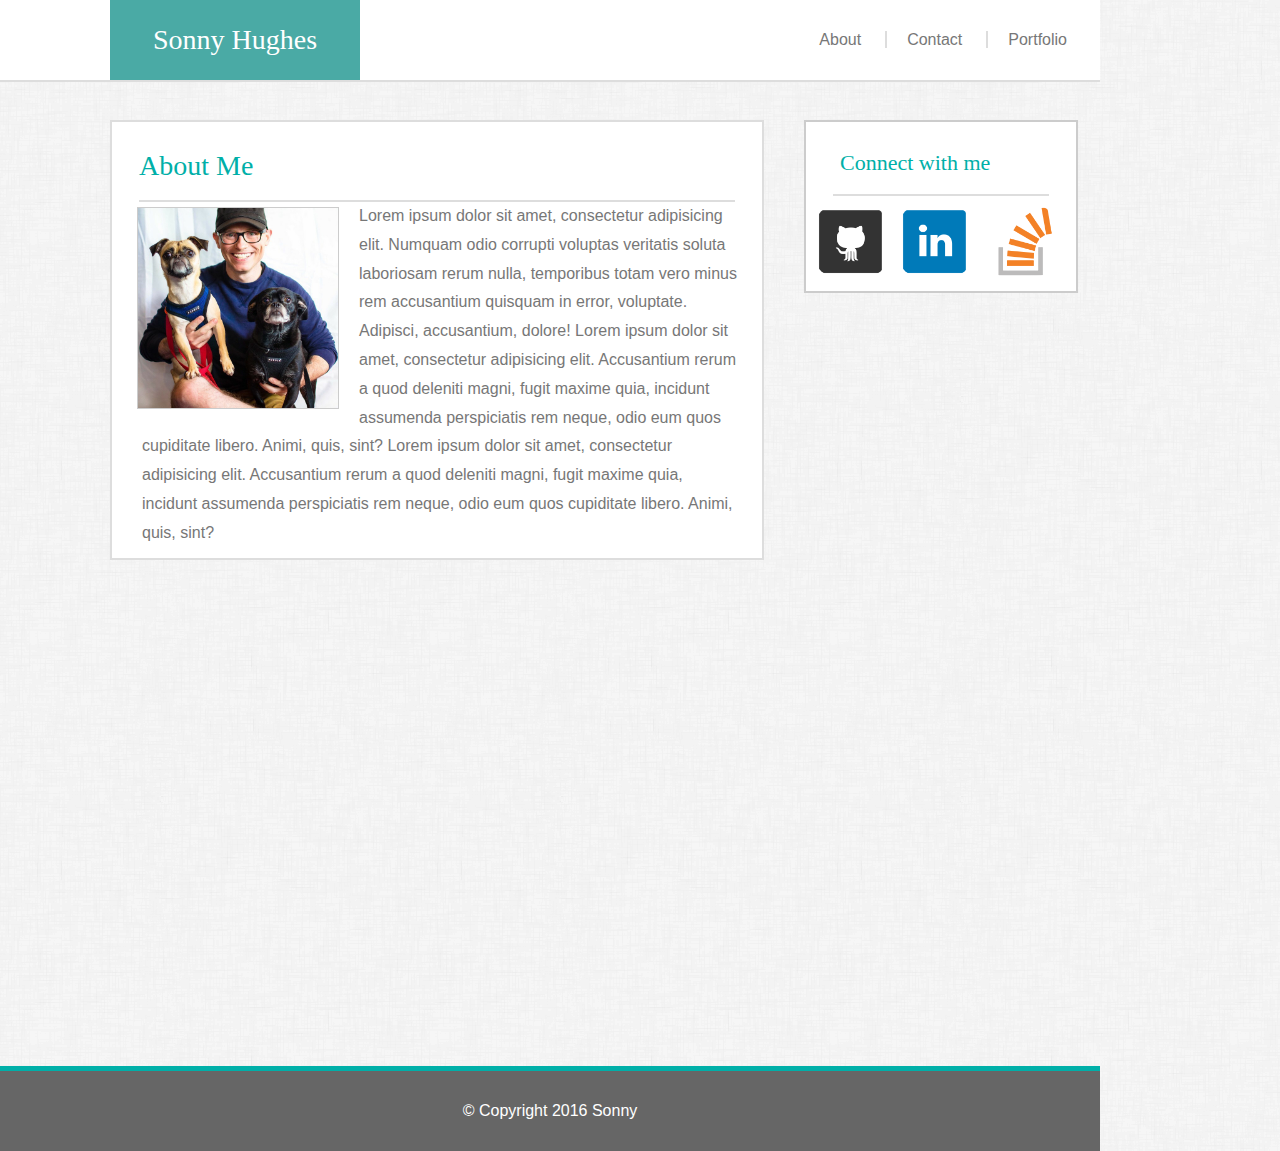
<file: index.html>
<!DOCTYPE html>
<html>

 <head>
	<title>Sonny Hughes' Portfolio</title>
	<link rel="stylesheet" type="text/css" href="assets/css/reset.css">
	<link rel="stylesheet" type="text/css" href="assets/css/style.css">
</head>

<body>

	<header>
		<div id='name'>
			<h2>Sonny Hughes</h2>
		</div>

		<ul>
			<li class="navLinks" id="about">
				<a href="index.html">About</a>
			</li>
			<li class="navLinks" id="contact">
				<a href="contact.html">Contact</a>
			</li>
			<li class="navLinks" id="portfolio">
				<a href="portfolio.html">Portfolio</a>
			</li>
		</ul>
	</header>
		
	<div class="mainContent" id="bio">
		<h2 class="mainContentHeader">About Me</h2>
		<img src="assets/images/sonny_headshot.jpg" alt="SonnyHughes" id="headshot"/>
		<p id="aboutText">Lorem ipsum dolor sit amet, consectetur adipisicing elit. Numquam odio corrupti voluptas veritatis soluta laboriosam rerum nulla, temporibus totam vero minus rem accusantium quisquam in error, voluptate. Adipisci, accusantium, dolore!  Lorem ipsum dolor sit amet, consectetur adipisicing elit. Accusantium rerum a quod deleniti magni, fugit maxime quia, incidunt assumenda perspiciatis rem neque, odio eum quos cupiditate libero. Animi, quis, sint?
		Lorem ipsum dolor sit amet, consectetur adipisicing elit. Accusantium rerum a quod deleniti magni, fugit maxime quia, incidunt assumenda perspiciatis rem neque, odio eum quos cupiditate libero. Animi, quis, sint?</p>
	</div>

	<div class="connect">
		<h2 id="connectWithMe">Connect with me</h2>
		
		<a href="https://github.com/sonnyhughes">
			<img src="assets/images/github_icon.png" alt="Github" id="github-image" class="connectImages"/>
		</a>
		<a href="https://www.linkedin.com/in/richard-hughes-a12a589b/">
			<img src="assets/images/linkedin_icon.png" alt="LinkedIn" id="linkedin-image" class="connectImages"/>
		</a>
		<a href="https://stackoverflow.com/users/8864879/richard-hughes?tab=profile">
			<img src="assets/images/stackoverflow_icon.png" alt="Stack Overflow" id="SO-image" class="connectImages"/>
		</a>
	</div> 

	<footer>
		<h3 id="copyright">&#169; Copyright 2016 Sonny</h3>
	</footer> 

</body>

</html>
</file>
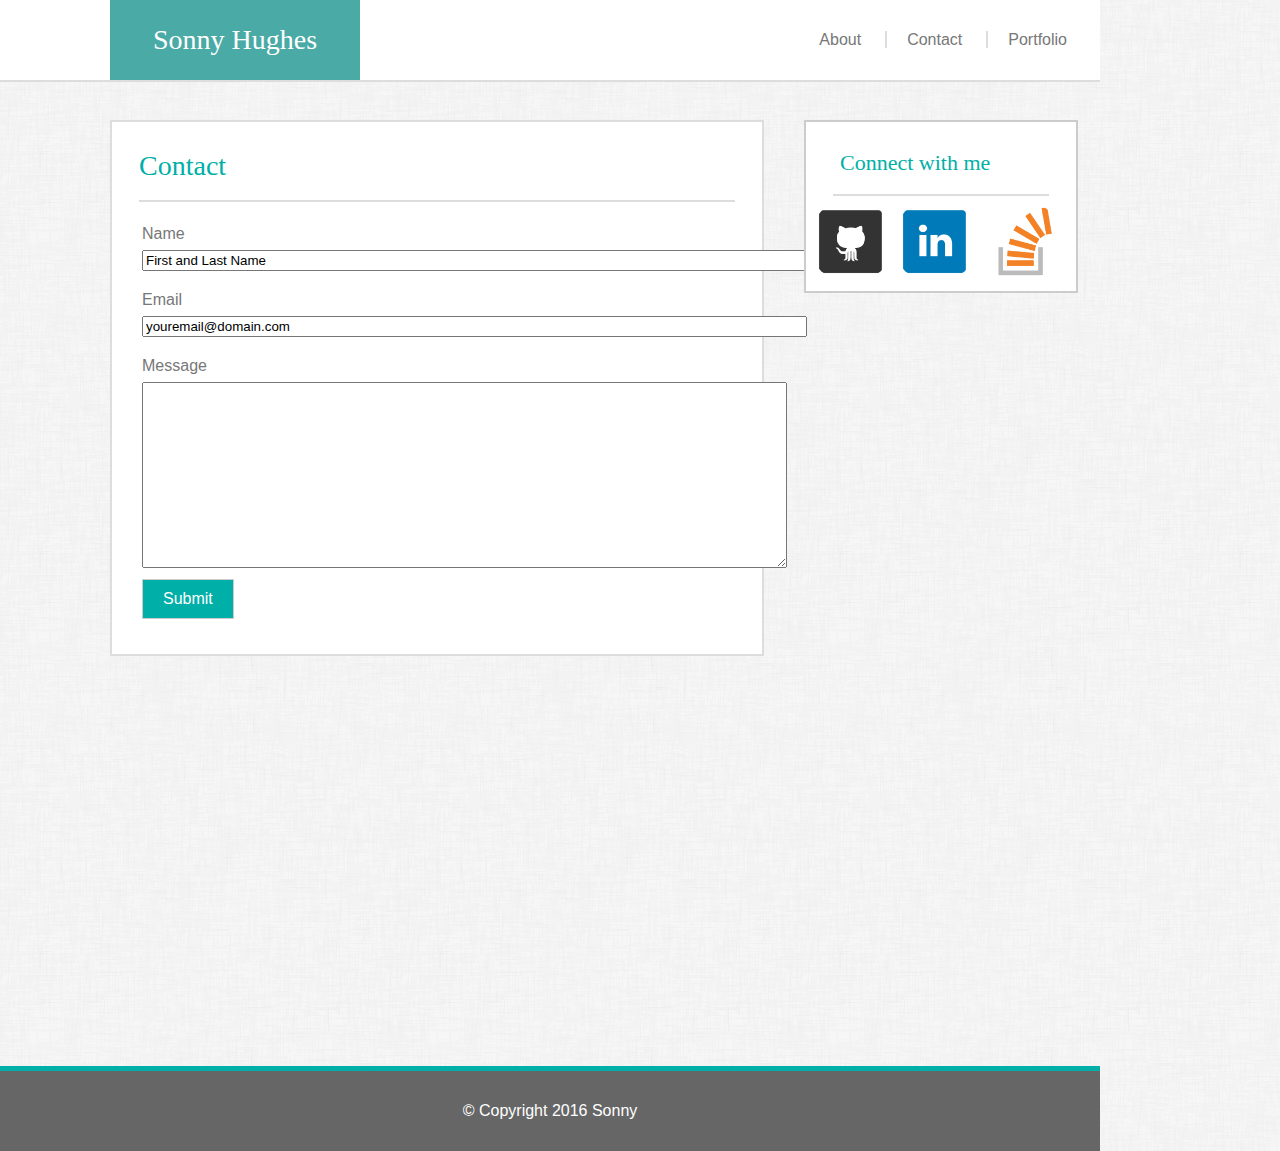
<file: contact.html>
<!DOCTYPE html>
<html>

 <head>
	<title>Sonny Hughes' Portfolio</title>
	<link rel="stylesheet" type="text/css" href="assets/css/reset.css">
	<link rel="stylesheet" type="text/css" href="assets/css/style.css">
</head>

<body>
	
	<header>
		<div id='name'>
			<h2>Sonny Hughes</h2>
		</div>

		<ul>
			<li class="navLinks" id="about">
				<a href="index.html">About</a>
			</li>
			<li class="navLinks" id="contact">
				<a href="contact.html">Contact</a>
			</li>
			<li class="navLinks" id="portfolio">
				<a href="portfolio.html">Portfolio</a>
			</li>
		</ul>
	</header>

	<div class="mainContent" id="contactForm">
		<h2 class="mainContentHeader" id="contactHeader">Contact</h2>
		<br>
		<form>
		  Name
		  	<br>
		  	<br>
		  	<input type="text" name="formName" value="First and Last Name" size="80%">
		  	<br>
		  	<br>
		  	<br>
		 Email
		 	<br>
		 	<br>
		 	<input type="text" name="formEmail" value="youremail@domain.com" size="80%">
		 	<br>
		 	<br>
		 	<br>
		 Message
		 	<br>
		 	<br>
		  	<textarea name="formMessage" cols="78" rows="12"></textarea> 
		  	<br>
			<br>
			<button type="submit" form="contactForm" value="Submit">Submit</button>
		</form>
	</div>

	<div class="connect">
		<h2 id="connectWithMe">Connect with me</h2>
		
		<a href="https://github.com/sonnyhughes">
			<img src="assets/images/github_icon.png" alt="Github" id="github-image" class="connectImages"/>
		</a>
		<a href="https://www.linkedin.com/in/richard-hughes-a12a589b/">
			<img src="assets/images/linkedin_icon.png" alt="LinkedIn" id="linkedin-image" class="connectImages"/>
		</a>
		<a href="https://stackoverflow.com/users/8864879/richard-hughes?tab=profile">
			<img src="assets/images/stackoverflow_icon.png" alt="Stack Overflow" id="SO-image" class="connectImages"/>
		</a>
	</div> 

	<footer>
		<h3 id="copyright">&#169; Copyright 2016 Sonny</h3>
	</footer> 

</body>

</html>
</file>
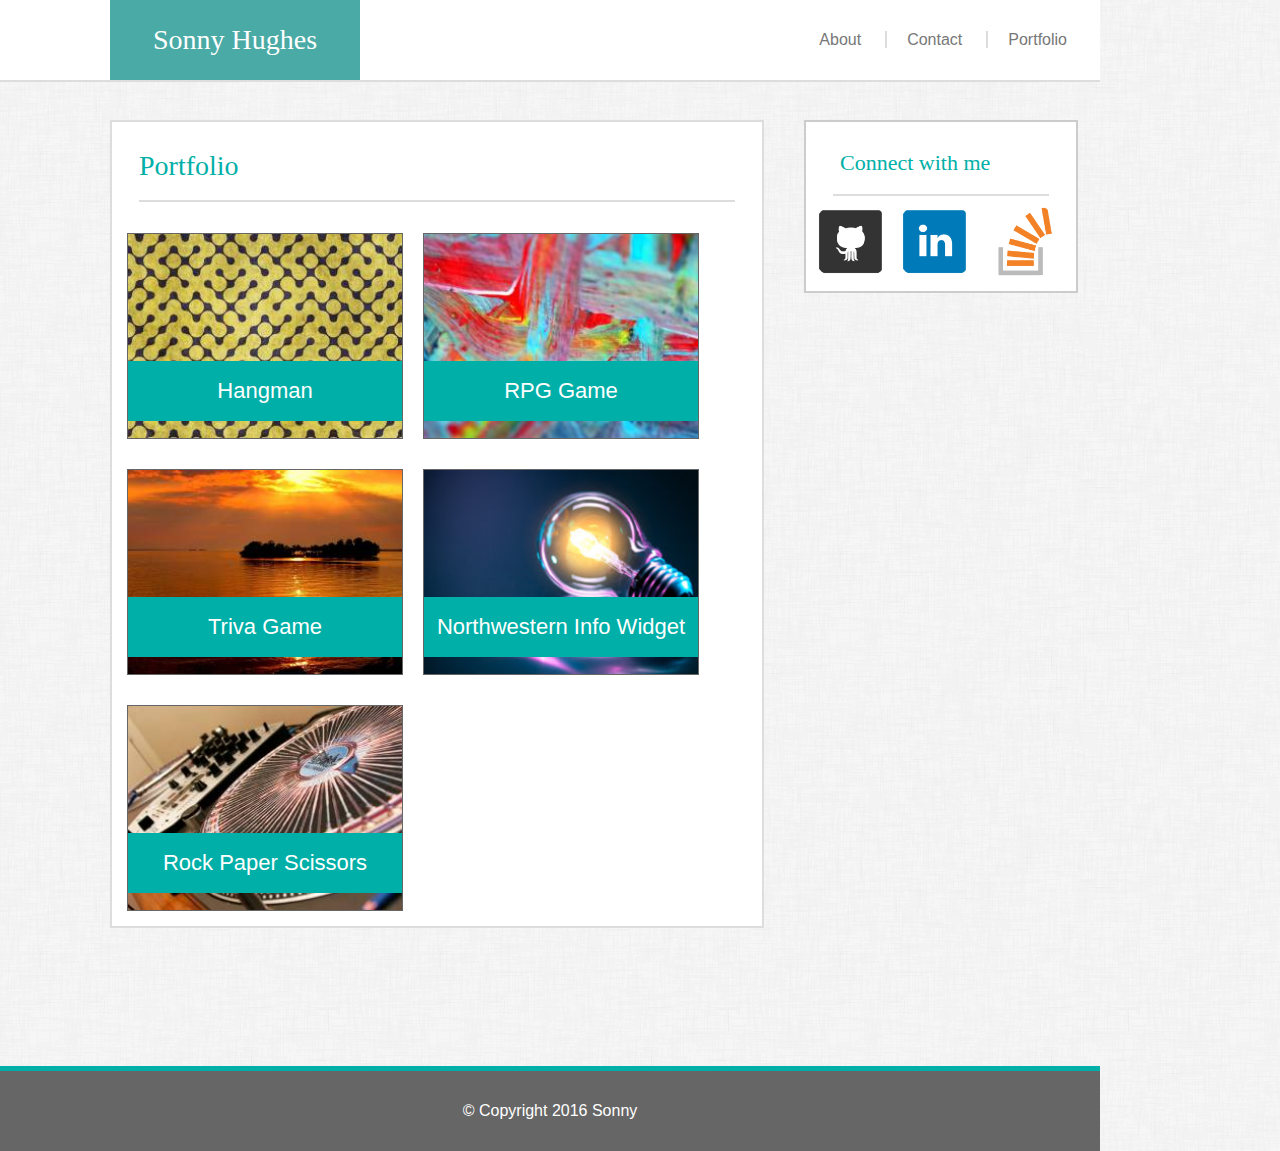
<file: portfolio.html>
<!DOCTYPE html>
<html>

 <head>
	<title>Sonny Hughes' Portfolio</title>
	<link rel="stylesheet" type="text/css" href="assets/css/reset.css">
	<link rel="stylesheet" type="text/css" href="assets/css/style.css">
</head>

<body>	

	<header>
		<div id='name'>
			<h2>Sonny Hughes</h2>
		</div>

		<ul>
			<li class="navLinks" id="about">
				<a href="index.html">About</a>
			</li>
			<li class="navLinks" id="contact">
				<a href="contact.html">Contact</a>
			</li>
			<li class="navLinks" id="portfolio">
				<a href="portfolio.html">Portfolio</a>
			</li>
		</ul>
	</header>

	<div class="mainContent" id="portfolioDiv">
		<h2 class="mainContentHeader" id="portfolioHeader">Portfolio</h2>
		<br>

		<div class="game">
			<img src="assets/images/hangman.png" alt="Hangman" id="hangman"/>
			<h3 class="imageText">Hangman</h3>
		</div>

		<div class="game">
			<img src="assets/images/rpg2.png" alt="RPG Game" id="rpg"/>
			<h3 class="imageText">RPG Game</h3>
		</div>

		<div class="game">
			<img src="assets/images/trivia.png" alt="Trivia Game" id="trivia"/>
			<h3 class="imageText">Triva Game</h3>
		</div>

		<div class="game">
			<img src="assets/images/info.png" alt="NW Info Widget" id="nw"/>
			<h3 class="imageText">Northwestern Info Widget</h3>
		</div>

		<div class="game">
			<img src="assets/images/rps.png" alt="Rock Paper Scissors" id="rps"/>
			<h3 class="imageText">Rock Paper Scissors</h3>
		</div>
	</div>


	<div class="connect">
		<h2 id="connectWithMe">Connect with me</h2>
		
		<a href="https://github.com/sonnyhughes">
			<img src="assets/images/github_icon.png" alt="Github" id="github-image" class="connectImages"/>
		</a>
		<a href="https://www.linkedin.com/in/richard-hughes-a12a589b/">
			<img src="assets/images/linkedin_icon.png" alt="LinkedIn" id="linkedin-image" class="connectImages"/>
		</a>
		<a href="https://stackoverflow.com/users/8864879/richard-hughes?tab=profile">
			<img src="assets/images/stackoverflow_icon.png" alt="Stack Overflow" id="SO-image" class="connectImages"/>
		</a>
	</div> 

	<footer>
		<h3 id="copyright">&#169; Copyright 2016 Sonny</h3>
	</footer> 

</body>

</html>
</file>
<file: assets/css/style.css>
body{
	background-image: url('../images/dust_scratches.png');
	min-height: 100%;
	max-width: 960px;
	min-width: 1100px;
	position: relative;
}


/* Header and Nav Links*/


h2 {
	font-size: 28px;
	font-family: 'Georgia', Times, Times New Roman, serif;
}

h3, p, a, form{
	font-family: 'Arial', 'Helvetica Neue', Helvetica, sans-serif;
	color:#777777;
	text-decoration: none;
}

a:hover {
	color: #4aaaa5;
}

header{
	height: 80px;
	background-color: #ffffff;
	position: relative;
	border-bottom: 2px #dddddd solid;
	width: inherit;
}

#name{
	position: absolute;
	left: 10%;
	width: 250px;
	height: 100%;
	display: flex;
	align-items: center;
	justify-content: center;
	color: #ffffff;
	background-color: #4aaaa5;
	font-family: 'Georgia', Times, Times New Roman, serif;
}

ul{
    list-style-type: none;
    position: absolute;
    right: 3%;
    top: 40%;
}

.navLinks{
    display: inline;
    align-items: center;
	justify-content: center;
}

#contact{    
	padding-left: 20px;
    padding-right: 20px;
    border-left: 2px #dddddd solid;
    border-right: 2px #dddddd solid;
}

#about{
	padding-right: 20px;
}

#portfolio{
	padding-left: 20px;
}


/*Main Content*/


.mainContent{
	width: 650px;
	background-color: #ffffff;
	border: 2px #dddddd solid; 
	position: absolute;
	left: 10%;
	top: 120px;
}

.mainContentHeader{
	margin: 0px 27px 0px 27px;
    padding: 30px 20px 20px 0px;
    color: #00AFA8;
    border-bottom: 2px #dddddd solid;
}

.connect{
	background-color: #ffffff;
	position: absolute;
	right: 2%;
	top:120px;
	border: 2px #CCCCCC solid; 
	width: 270px;
}

#headshot{
	width: 200px;
	height: 200px;
	float: left;
	margin: 5px 20px 10px 25px;
	border: 1px #CCCCCC solid;
}

#aboutText{
	line-height: 180%;
    padding: 0px 20px 10px 30px;
}


/*Connect*/

#connectWithMe{
	margin: 0px 27px 0px 27px;
    padding: 30px 0px 20px 7px;
	font-size: 22px;
	color: #00AFA8;
	border-bottom: 2px #DDDDDD solid;
}

.connectImages{
	width:70px;
	margin: 10px 0px 10px 10px;
	border-bottom: 2px #ffffff solid;
	border-radius: 18px;
}

.connectImages:hover{
/*	border: 2px #4F95DD solid;*/
	box-shadow: 10px 10px 5px #888888;
}


/*Contact Me*/


#contactForm{
	padding-bottom: 25px;
}

button{
	background-color: #00AFA8;
	border: none;
	padding: 10px 20px 10px 20px;
	font-family: 'Arial', 'Helvetica Neue', Helvetica, sans-serif;
	color:#ffffff;
	font-size: 16px;
	border: 1px #CCCCCC solid;
}

button:hover{
	background-color: #4F95DD;
	box-shadow: 10px 10px 5px #888888;
}

form{
	line-height: 70%;
	padding: 10px 20px 10px 30px;
}

#formName, #formEmail, #formMessage {
	min-width: 500px;
	color: #DFDFDF;
	border: 2px #DFDFDF solid;
}


/*Portfolio Items*/

.imageText{
	width:274px;
	background-color: #00AFA8;
	height: 60px;
	font-size: 22px;
	color: #ffffff;
	display: flex;
	align-items: center;
	justify-content: center;
	margin-top: -80px;
	position: relative;
}

.game{
	float: left;
	margin: 15px 5px 15px 15px;
	border: 1px #666666 solid; 
	width: 274px;
	height: 204px;
}

#hangman, #rpg, #trivia, #nw, #rps{
	width: 274px;
	height: 204px;
}


/*Footer*/

footer{
	width: 100%;
	position: absolute;
	top: 1300%;
	height: 80px;
	display: flex;
	align-items: center;
	justify-content: center;
	background-color: #666666;
	border-top: 5px #00AFA8 solid;
}

/*#portfolioFooter{
	top: 1300%;
}*/

#copyright{
	color: #ffffff;
}
</file>
